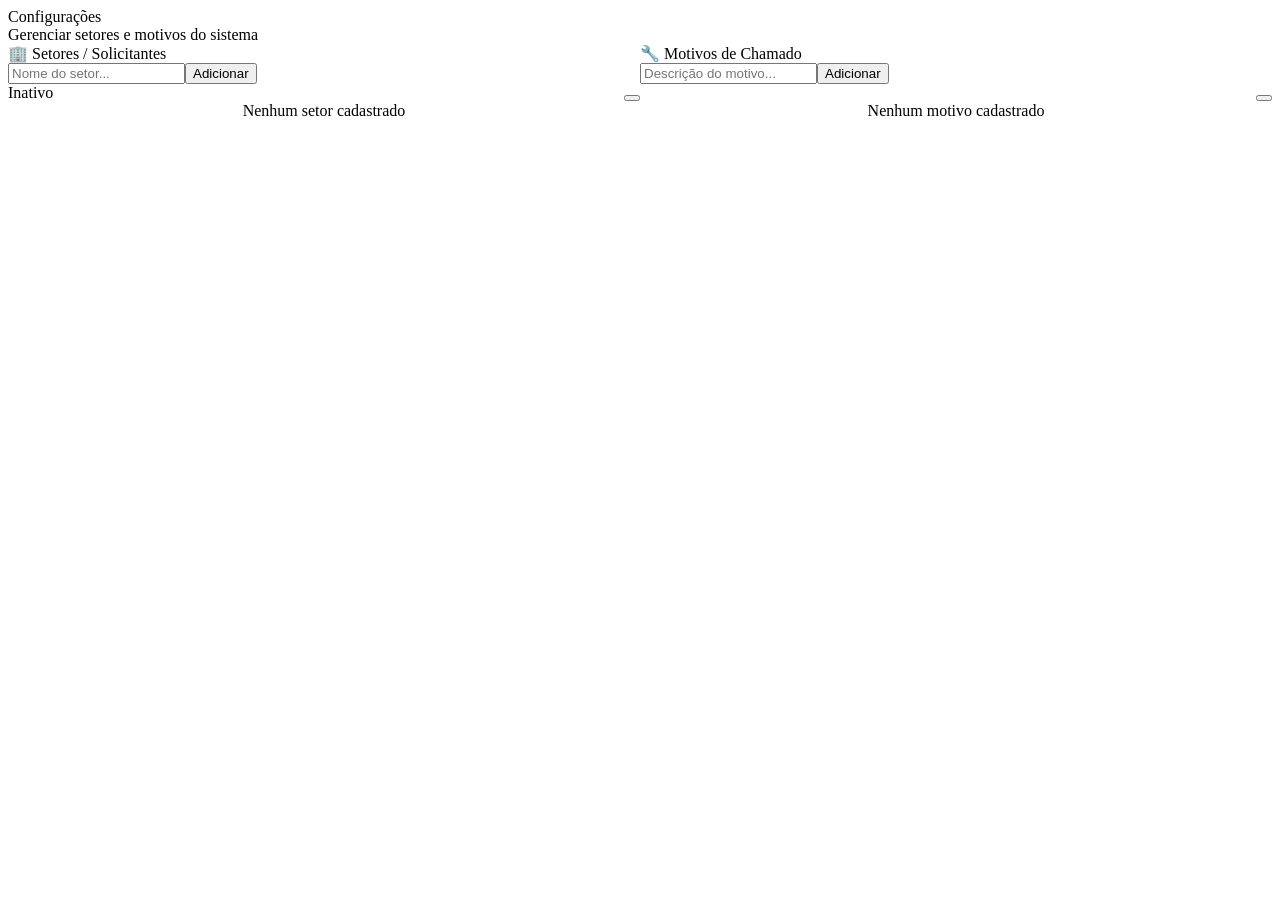
<file: src/main/resources/templates/configuracoes/index.html>
<!DOCTYPE html>
<html xmlns:th="http://www.thymeleaf.org"
      xmlns:layout="http://www.ultraq.net.nz/thymeleaf/layout"
      layout:decorate="~{layout/base}"
      lang="pt-BR">
<body>
<div layout:fragment="content">

    <div class="section-header">
        <div>
            <div class="section-title">Configurações</div>
            <div class="section-subtitle">Gerenciar setores e motivos do sistema</div>
        </div>
    </div>

    <div style="display:grid;grid-template-columns:1fr 1fr;gap:var(--space-5)">

        <!-- Setores -->
        <div class="detail-card">
            <div class="detail-card__title">🏢 Setores / Solicitantes</div>

            <form th:action="@{/configuracoes/setores/salvar}" method="post"
                  th:object="${novoSetor}" style="margin-bottom:var(--space-4)">
                <div style="display:flex;gap:var(--space-3)">
                    <input type="text" th:field="*{nome}" class="form-control" placeholder="Nome do setor..." required/>
                    <button type="submit" class="btn btn--primary btn--sm" style="flex-shrink:0">
                        <i class="ph-bold ph-plus"></i> Adicionar
                    </button>
                </div>
                <span class="form-error" th:if="${#fields.hasErrors('nome')}" th:errors="*{nome}"></span>
            </form>

            <div style="display:flex;flex-direction:column;gap:var(--space-2)">
                <div th:each="s : ${setores}"
                     style="display:flex;align-items:center;justify-content:space-between;padding:var(--space-3) var(--space-4);background:var(--color-bg-elevated);border:1px solid var(--color-border);border-radius:var(--radius-md)">
                    <div>
                        <span th:text="${s.nome}" style="font-weight:500"></span>
                        <span th:unless="${s.ativo}" class="badge badge--cancelado" style="margin-left:var(--space-2);font-size:var(--font-size-xs)">Inativo</span>
                    </div>
                    <form th:action="@{/configuracoes/setores/{id}/excluir(id=${s.id})}" method="post"
                          onsubmit="return confirm('Excluir setor?')">
                        <button type="submit" class="btn btn--ghost btn--icon btn--sm"
                                style="color:var(--color-danger)"><i class="ph-bold ph-trash"></i></button>
                    </form>
                </div>
                <div th:if="${#lists.isEmpty(setores)}" style="color:var(--color-text-muted);font-size:var(--font-size-sm);text-align:center;padding:var(--space-5)">
                    Nenhum setor cadastrado
                </div>
            </div>
        </div>

        <!-- Motivos -->
        <div class="detail-card">
            <div class="detail-card__title">🔧 Motivos de Chamado</div>

            <form th:action="@{/configuracoes/motivos/salvar}" method="post"
                  th:object="${novoMotivo}" style="margin-bottom:var(--space-4)">
                <div style="display:flex;gap:var(--space-3)">
                    <input type="text" th:field="*{descricao}" class="form-control" placeholder="Descrição do motivo..." required/>
                    <button type="submit" class="btn btn--primary btn--sm" style="flex-shrink:0">
                        <i class="ph-bold ph-plus"></i> Adicionar
                    </button>
                </div>
                <span class="form-error" th:if="${#fields.hasErrors('descricao')}" th:errors="*{descricao}"></span>
            </form>

            <div style="display:flex;flex-direction:column;gap:var(--space-2)">
                <div th:each="m : ${motivos}"
                     style="display:flex;align-items:center;justify-content:space-between;padding:var(--space-3) var(--space-4);background:var(--color-bg-elevated);border:1px solid var(--color-border);border-radius:var(--radius-md)">
                    <span th:text="${m.descricao}" style="font-weight:500"></span>
                    <form th:action="@{/configuracoes/motivos/{id}/excluir(id=${m.id})}" method="post"
                          onsubmit="return confirm('Excluir motivo?')">
                        <button type="submit" class="btn btn--ghost btn--icon btn--sm"
                                style="color:var(--color-danger)"><i class="ph-bold ph-trash"></i></button>
                    </form>
                </div>
                <div th:if="${#lists.isEmpty(motivos)}" style="color:var(--color-text-muted);font-size:var(--font-size-sm);text-align:center;padding:var(--space-5)">
                    Nenhum motivo cadastrado
                </div>
            </div>
        </div>

    </div>

</div>
</body>
</html>
</file>
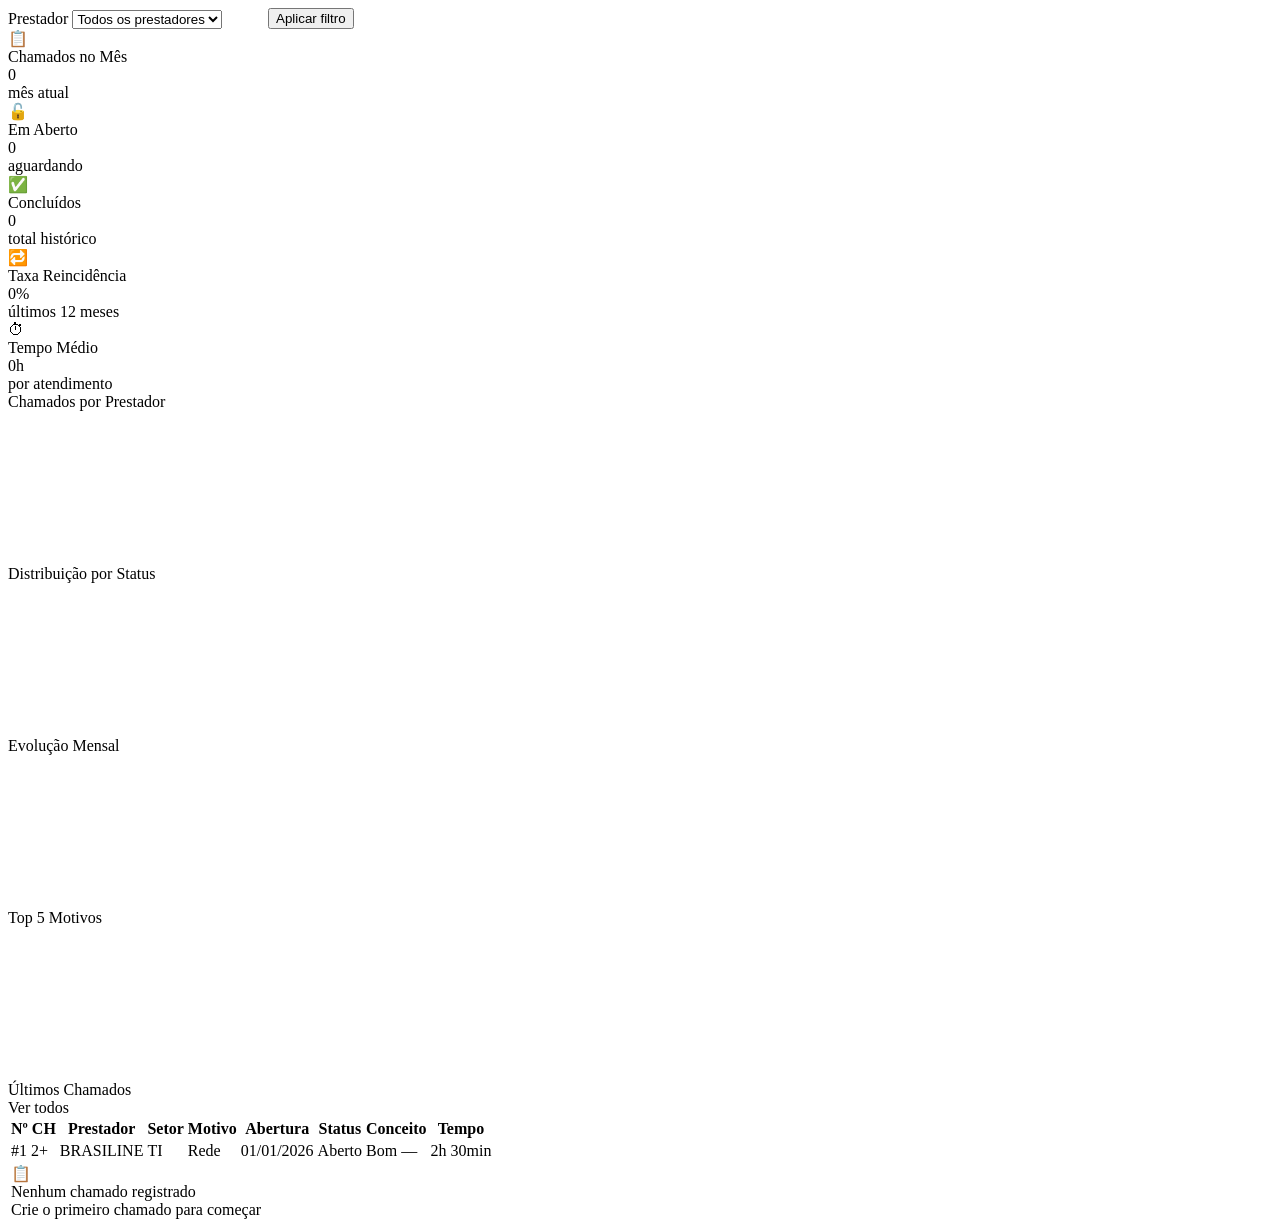
<file: src/main/resources/templates/dashboard/index.html>
<!DOCTYPE html>
<html xmlns:th="http://www.thymeleaf.org"
      xmlns:layout="http://www.ultraq.net.nz/thymeleaf/layout"
      layout:decorate="~{layout/base}"
      lang="pt-BR">
<body>
<div layout:fragment="content">

    <form th:action="@{/dashboard}" method="get" class="filter-bar" style="margin-bottom:var(--space-5)">
        <div style="display:flex;gap:var(--space-3);align-items:end">
            <div class="form-group" style="min-width:260px">
                <label class="form-label" for="prestadorId">Prestador</label>
                <select id="prestadorId" name="prestadorId" class="form-control">
                    <option value="">Todos os prestadores</option>
                    <option th:each="p : ${prestadores}" th:value="${p.id}" th:text="${p.nome}"
                            th:selected="${prestadorFiltro == p.id}"></option>
                </select>
            </div>
            <button type="submit" class="btn btn--primary">Aplicar filtro</button>
        </div>
    </form>

    <!-- KPI Cards -->
    <div class="kpi-grid stagger" th:if="${kpis}">
        <div class="kpi-card" style="--kpi-color: var(--color-info)">
            <div class="kpi-card__icon">📋</div>
            <div class="kpi-card__label">Chamados no Mês</div>
            <div class="kpi-card__value" th:text="${kpis.totalChamadosMes}">0</div>
            <div class="kpi-card__sub">mês atual</div>
        </div>
        <div class="kpi-card" style="--kpi-color: var(--color-warning)">
            <div class="kpi-card__icon">🔓</div>
            <div class="kpi-card__label">Em Aberto</div>
            <div class="kpi-card__value" th:text="${kpis.chamadosAbertos}">0</div>
            <div class="kpi-card__sub" th:text="${kpis.chamadosEmAndamento} + ' em andamento'">aguardando</div>
        </div>
        <div class="kpi-card" style="--kpi-color: var(--color-success)">
            <div class="kpi-card__icon">✅</div>
            <div class="kpi-card__label">Concluídos</div>
            <div class="kpi-card__value" th:text="${kpis.chamadosConcluidos}">0</div>
            <div class="kpi-card__sub">total histórico</div>
        </div>
        <div class="kpi-card" style="--kpi-color: var(--color-danger)">
            <div class="kpi-card__icon">🔁</div>
            <div class="kpi-card__label">Taxa Reincidência</div>
            <div class="kpi-card__value" th:text="${kpis.taxaReincidencia} + '%'">0%</div>
            <div class="kpi-card__sub">últimos 12 meses</div>
        </div>
        <div class="kpi-card" style="--kpi-color: #A371F7">
            <div class="kpi-card__icon">⏱</div>
            <div class="kpi-card__label">Tempo Médio</div>
            <div class="kpi-card__value" th:text="${kpis.tempoMedioAtendimentoHoras} + 'h'">0h</div>
            <div class="kpi-card__sub">por atendimento</div>
        </div>
    </div>

    <!-- Gráficos — linha 1 -->
    <div class="charts-grid stagger">

        <!-- Chamados por Prestador -->
        <div class="chart-card chart-card--third">
            <div class="chart-card__title">Chamados por Prestador</div>
            <div class="chart-wrap">
                <canvas id="chartPrestador"></canvas>
            </div>
        </div>

        <!-- Distribuição por Status -->
        <div class="chart-card chart-card--third">
            <div class="chart-card__title">Distribuição por Status</div>
            <div class="chart-wrap">
                <canvas id="chartStatus"></canvas>
            </div>
        </div>

        <!-- Evolução Mensal -->
        <div class="chart-card chart-card--third" style="grid-column: span 6;">
            <div class="chart-card__title">Evolução Mensal</div>
            <div class="chart-wrap">
                <canvas id="chartEvolucao"></canvas>
            </div>
        </div>

        <!-- Top 5 Motivos -->
        <div class="chart-card chart-card--half">
            <div class="chart-card__title">Top 5 Motivos</div>
            <div class="chart-wrap">
                <canvas id="chartMotivos"></canvas>
            </div>
        </div>

    </div>

    <!-- Últimos Chamados -->
    <div class="data-table-card">
        <div class="data-table-card__header">
            <div class="data-table-card__title">Últimos Chamados</div>
            <a th:href="@{/chamados}" class="btn btn--ghost btn--sm">
                <i class="ph-bold ph-arrow-right"></i> Ver todos
            </a>
        </div>
        <div class="data-table-wrap">
            <table class="data-table">
                <thead>
                    <tr>
                        <th>Nº CH</th>
                        <th>Prestador</th>
                        <th>Setor</th>
                        <th>Motivo</th>
                        <th>Abertura</th>
                        <th>Status</th>
                        <th>Conceito</th>
                        <th>Tempo</th>
                        <th></th>
                    </tr>
                </thead>
                <tbody>
                    <tr th:each="c : ${kpis.ultimosChamados}" th:if="${kpis.ultimosChamados != null}">
                        <td>
                            <span th:text="${c.numeroCh != null ? c.numeroCh : '#' + c.id}">#1</span>
                            <span th:if="${c.reincidente}" class="badge badge--reincidente" data-tooltip="Reincidente">2+</span>
                        </td>
                        <td th:text="${c.prestadorNome}">BRASILINE</td>
                        <td th:text="${c.setorNome}">TI</td>
                        <td th:text="${c.motivoDescricao}">Rede</td>
                        <td th:text="${#temporals.format(c.dataAbertura, 'dd/MM/yyyy')}">01/01/2026</td>
                        <td>
                            <span th:class="'badge badge--' + ${#strings.toLowerCase(#strings.replace(c.status.name(), '_', ''))}"
                                  th:text="${c.status.descricao}">Aberto</span>
                        </td>
                        <td>
                            <span th:if="${c.conceito != null}"
                                  th:class="'conceito conceito--' + ${#strings.toLowerCase(#strings.replace(c.conceito.name(), '_', ''))}"
                                  th:text="${c.conceito.descricao}">Bom</span>
                            <span th:unless="${c.conceito != null}" style="color:var(--color-text-muted)">—</span>
                        </td>
                        <td th:text="${c.tempoFormatado}" style="font-family:var(--font-mono);font-size:var(--font-size-xs)">2h 30min</td>
                        <td>
                            <a th:href="@{/chamados/{id}(id=${c.id})}" class="btn btn--ghost btn--sm">
                                <i class="ph-bold ph-eye"></i>
                            </a>
                        </td>
                    </tr>
                    <tr th:if="${kpis.ultimosChamados == null or #lists.isEmpty(kpis.ultimosChamados)}">
                        <td colspan="9">
                            <div class="empty-state">
                                <div class="empty-state__icon">📋</div>
                                <div class="empty-state__title">Nenhum chamado registrado</div>
                                <div class="empty-state__desc">Crie o primeiro chamado para começar</div>
                            </div>
                        </td>
                    </tr>
                </tbody>
            </table>
        </div>
    </div>

</div>

<th:block layout:fragment="scripts">
<script th:inline="javascript">
    // Dados do servidor
    const prestadoresNomes    = /*[[${kpis.prestadoresNomes}]]*/ [];
    const chamadosPorPrestador = /*[[${kpis.chamadosPorPrestador}]]*/ [];
    const statusLabels         = /*[[${kpis.chamadosPorStatus.keySet()}]]*/ [];
    const statusValues         = /*[[${kpis.chamadosPorStatus.values()}]]*/ [];
    const mesesLabels          = /*[[${kpis.mesesLabels}]]*/ [];
    const chamadosPorMes       = /*[[${kpis.chamadosPorMes}]]*/ [];
    const motivosLabels        = /*[[${kpis.top5MotivosLabels}]]*/ [];
    const motivosCount         = /*[[${kpis.top5MotivosCount}]]*/ [];

    // Tema global Chart.js
    Chart.defaults.color          = '#8B949E';
    Chart.defaults.borderColor    = '#30363D';
    Chart.defaults.font.family    = 'DM Sans, sans-serif';
    Chart.defaults.font.size      = 11;
    Chart.defaults.plugins.legend.position = 'bottom';
    Chart.defaults.plugins.legend.labels.usePointStyle = true;
    Chart.defaults.plugins.legend.labels.padding = 16;
    Chart.defaults.plugins.tooltip.backgroundColor = '#21262D';
    Chart.defaults.plugins.tooltip.borderColor     = '#30363D';
    Chart.defaults.plugins.tooltip.borderWidth     = 1;
    Chart.defaults.plugins.tooltip.titleColor      = '#E6EDF3';
    Chart.defaults.plugins.tooltip.bodyColor       = '#8B949E';
    Chart.defaults.plugins.tooltip.padding         = 10;
    Chart.defaults.plugins.tooltip.cornerRadius    = 10;

    const PRESTADOR_COLORS = ['#F78166', '#2F81F7', '#3FB950', '#D29922', '#A371F7'];

    // Gráfico 1: Barras Prestadores
    new Chart(document.getElementById('chartPrestador'), {
        type: 'bar',
        data: {
            labels: prestadoresNomes,
            datasets: [{
                label: 'Chamados',
                data: chamadosPorPrestador,
                backgroundColor: PRESTADOR_COLORS,
                borderRadius: 6,
                borderSkipped: false,
            }]
        },
        options: {
            responsive: true, maintainAspectRatio: false,
            plugins: { legend: { display: false } },
            scales: { y: { beginAtZero: true, ticks: { precision: 0 } } }
        }
    });

    // Gráfico 2: Pizza Status
    const statusColors = {
        'ABERTO':       '#58A6FF',
        'EM_ANDAMENTO': '#D29922',
        'CONCLUIDO':    '#3FB950',
        'CANCELADO':    '#F85149'
    };
    new Chart(document.getElementById('chartStatus'), {
        type: 'doughnut',
        data: {
            labels: statusLabels.map(s => s.replace('_', ' ')),
            datasets: [{
                data: statusValues,
                backgroundColor: statusLabels.map(s => statusColors[s] || '#8B949E'),
                borderColor: '#161B22',
                borderWidth: 2,
                hoverOffset: 6
            }]
        },
        options: {
            responsive: true, maintainAspectRatio: false,
            cutout: '65%',
            plugins: { legend: { position: 'bottom' } }
        }
    });

    // Gráfico 3: Linha evolução
    const ctx3 = document.getElementById('chartEvolucao').getContext('2d');
    const grad = ctx3.createLinearGradient(0, 0, 0, 200);
    grad.addColorStop(0, 'rgba(47, 129, 247, 0.35)');
    grad.addColorStop(1, 'rgba(47, 129, 247, 0.00)');
    new Chart(ctx3, {
        type: 'line',
        data: {
            labels: mesesLabels,
            datasets: [{
                label: 'Chamados',
                data: chamadosPorMes,
                borderColor: '#2F81F7',
                backgroundColor: grad,
                borderWidth: 2.5,
                fill: true,
                tension: 0.4,
                pointBackgroundColor: '#2F81F7',
                pointRadius: 4,
                pointHoverRadius: 6
            }]
        },
        options: {
            responsive: true, maintainAspectRatio: false,
            scales: { y: { beginAtZero: true, ticks: { precision: 0 } } }
        }
    });

    // Gráfico 4: Barras horizontais motivos
    new Chart(document.getElementById('chartMotivos'), {
        type: 'bar',
        data: {
            labels: motivosLabels,
            datasets: [{
                label: 'Ocorrências',
                data: motivosCount,
                backgroundColor: '#A371F7',
                borderRadius: 4,
            }]
        },
        options: {
            indexAxis: 'y',
            responsive: true, maintainAspectRatio: false,
            plugins: { legend: { display: false } },
            scales: { x: { beginAtZero: true, ticks: { precision: 0 } } }
        }
    });
</script>
</th:block>
</body>
</html>
</file>
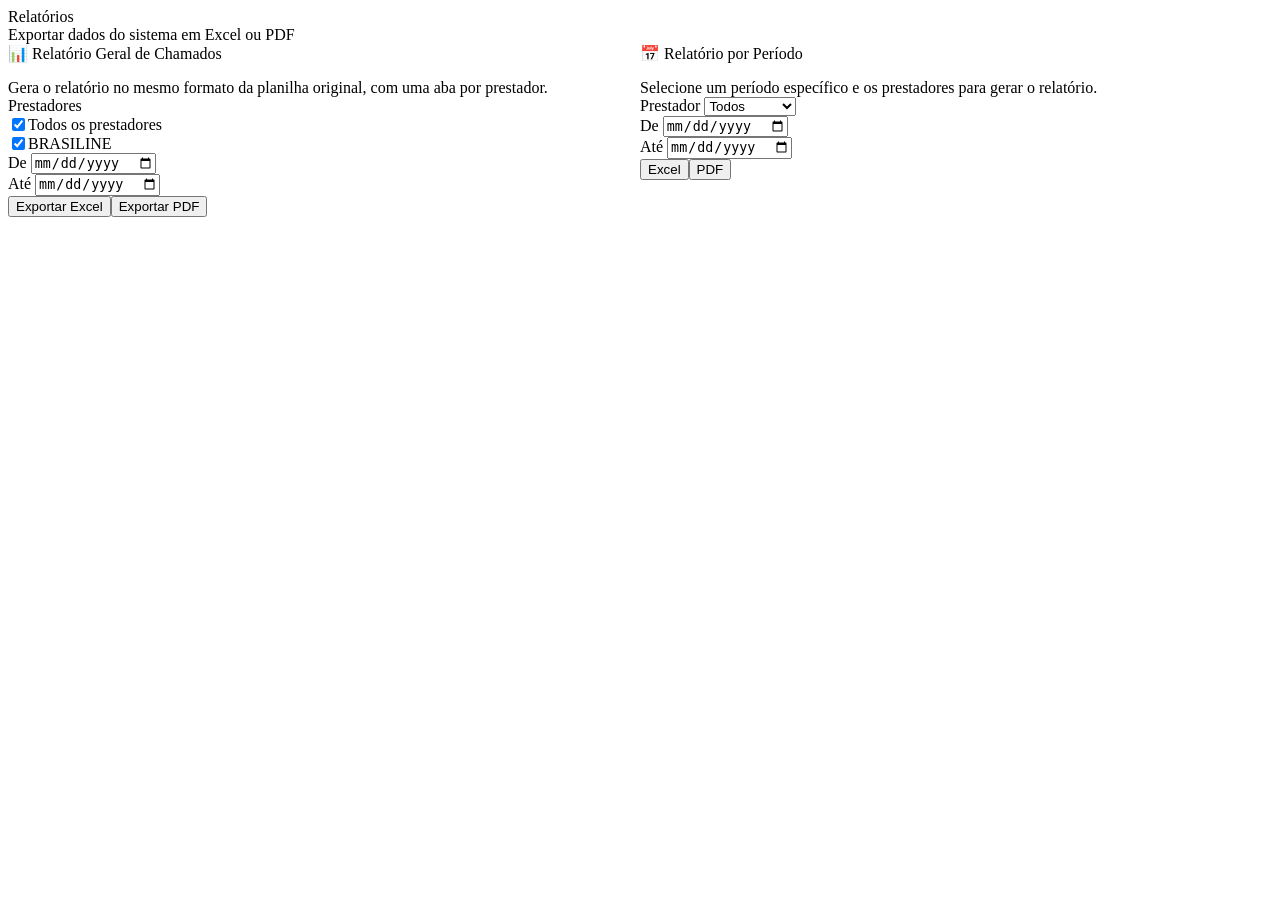
<file: src/main/resources/templates/relatorios/index.html>
<!DOCTYPE html>
<html xmlns:th="http://www.thymeleaf.org"
      xmlns:layout="http://www.ultraq.net.nz/thymeleaf/layout"
      layout:decorate="~{layout/base}"
      lang="pt-BR">
<body>
<div layout:fragment="content">

    <div class="section-header">
        <div>
            <div class="section-title">Relatórios</div>
            <div class="section-subtitle">Exportar dados do sistema em Excel ou PDF</div>
        </div>
    </div>

    <div style="display:grid;grid-template-columns:1fr 1fr;gap:var(--space-5)">

        <!-- Relatório Geral -->
        <div class="detail-card">
            <div class="detail-card__title">📊 Relatório Geral de Chamados</div>
            <p style="font-size:var(--font-size-sm);color:var(--color-text-secondary);margin-bottom:var(--space-5)">
                Gera o relatório no mesmo formato da planilha original, com uma aba por prestador.
            </p>
            <form action="/relatorios/excel" method="get" id="formGeral">
                <div class="form-group" style="margin-bottom:var(--space-4)">
                    <label class="form-label">Prestadores</label>
                    <div style="display:flex;flex-direction:column;gap:var(--space-2)">
                        <label style="display:flex;align-items:center;gap:var(--space-2);font-size:var(--font-size-sm);cursor:pointer">
                            <input type="checkbox" id="allPrestadores" name="_allPrestadores" checked/> Todos os prestadores
                        </label>
                        <div style="padding-left:var(--space-4);display:flex;flex-direction:column;gap:var(--space-1)" id="prestadoresCheckboxes">
                            <label th:each="p : ${prestadores}"
                                   style="display:flex;align-items:center;gap:var(--space-2);font-size:var(--font-size-sm);cursor:pointer">
                                <input type="checkbox" name="prestadorIds" th:value="${p.id}" checked/>
                                <span th:text="${p.nome}">BRASILINE</span>
                            </label>
                        </div>
                    </div>
                </div>
                <div class="form-row form-row--2" style="margin-bottom:var(--space-4)">
                    <div class="form-group">
                        <label class="form-label">De</label>
                        <input type="date" name="dataInicio" class="form-control" required
                               th:value="${#dates.format(#dates.createNow(),'yyyy-MM-01')}"/>
                    </div>
                    <div class="form-group">
                        <label class="form-label">Até</label>
                        <input type="date" name="dataFim" class="form-control" required
                               th:value="${#dates.format(#dates.createNow(),'yyyy-MM-dd')}"/>
                    </div>
                </div>
                <div style="display:flex;gap:var(--space-3)">
                    <button type="submit" formaction="/relatorios/excel" class="btn btn--primary">
                        <i class="ph-duotone ph-file-xls"></i> Exportar Excel
                    </button>
                    <button type="submit" formaction="/relatorios/pdf" class="btn btn--ghost">
                        <i class="ph-duotone ph-file-pdf"></i> Exportar PDF
                    </button>
                </div>
            </form>
        </div>

        <!-- Relatório por Período -->
        <div class="detail-card">
            <div class="detail-card__title">📅 Relatório por Período</div>
            <p style="font-size:var(--font-size-sm);color:var(--color-text-secondary);margin-bottom:var(--space-5)">
                Selecione um período específico e os prestadores para gerar o relatório.
            </p>
            <form action="/relatorios/excel" method="get">
                <div class="form-group" style="margin-bottom:var(--space-4)">
                    <label class="form-label">Prestador</label>
                    <select name="prestadorIds" class="form-control">
                        <option value="">Todos</option>
                        <option th:each="p : ${prestadores}"
                                th:value="${p.id}"
                                th:text="${p.nome}">BRASILINE</option>
                    </select>
                </div>
                <div class="form-row form-row--2" style="margin-bottom:var(--space-4)">
                    <div class="form-group">
                        <label class="form-label">De</label>
                        <input type="date" name="dataInicio" class="form-control" required
                               th:value="${#dates.format(#dates.createNow(),'yyyy-01-01')}"/>
                    </div>
                    <div class="form-group">
                        <label class="form-label">Até</label>
                        <input type="date" name="dataFim" class="form-control" required
                               th:value="${#dates.format(#dates.createNow(),'yyyy-MM-dd')}"/>
                    </div>
                </div>
                <div style="display:flex;gap:var(--space-3)">
                    <button type="submit" formaction="/relatorios/excel" class="btn btn--primary">
                        <i class="ph-duotone ph-file-xls"></i> Excel
                    </button>
                    <button type="submit" formaction="/relatorios/pdf" class="btn btn--ghost">
                        <i class="ph-duotone ph-file-pdf"></i> PDF
                    </button>
                </div>
            </form>
        </div>

    </div>

</div>

<th:block layout:fragment="scripts">
<script>
document.addEventListener('DOMContentLoaded', () => {
    const allCb = document.getElementById('allPrestadores');
    const childCbs = document.querySelectorAll('#prestadoresCheckboxes input[type=checkbox]');
    
    if (allCb && childCbs.length > 0) {
        // Quando clica em "Todos"
        allCb.addEventListener('change', (e) => {
            childCbs.forEach(c => c.checked = e.target.checked);
        });

        // Quando clica em uma individual
        childCbs.forEach(cb => {
            cb.addEventListener('change', () => {
                const allChecked = Array.from(childCbs).every(c => c.checked);
                const noneChecked = Array.from(childCbs).every(c => !c.checked);
                
                allCb.checked = allChecked;
                allCb.indeterminate = !allChecked && !noneChecked;
            });
        });
    }
});
</script>
</th:block>
</body>
</html>
</file>
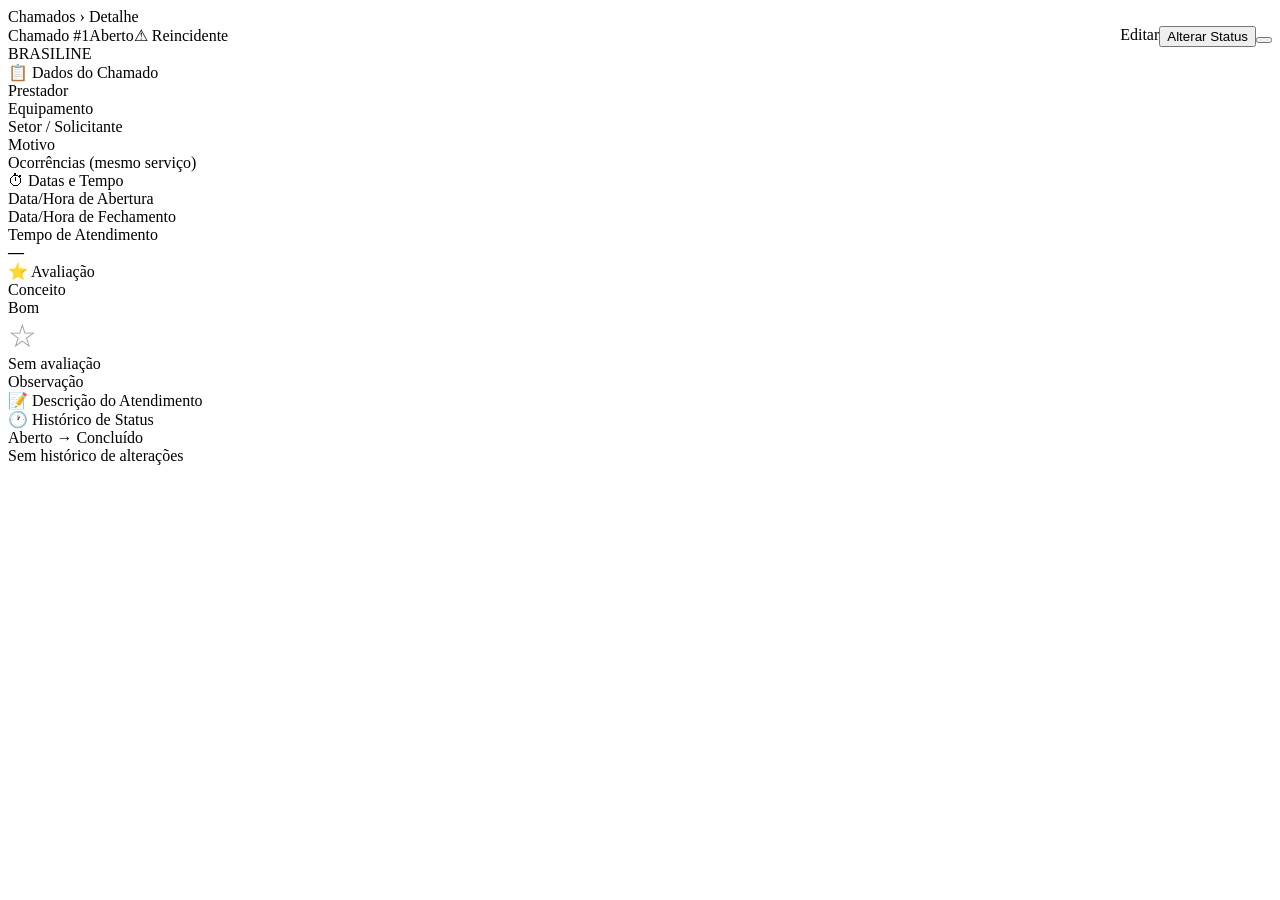
<file: src/main/resources/templates/chamados/detalhe.html>
<!DOCTYPE html>
<html xmlns:th="http://www.thymeleaf.org"
      xmlns:layout="http://www.ultraq.net.nz/thymeleaf/layout"
      xmlns:sec="http://www.thymeleaf.org/extras/spring-security"
      layout:decorate="~{layout/base}"
      lang="pt-BR">
<body>
<div layout:fragment="content">

    <!-- Breadcrumb -->
    <div class="breadcrumb">
        <a th:href="@{/chamados}">Chamados</a>
        <span class="breadcrumb-sep">›</span>
        <span th:text="'#' + ${chamado.id}">Detalhe</span>
    </div>

    <!-- Cabeçalho do chamado -->
    <div style="display:flex;align-items:flex-start;justify-content:space-between;gap:var(--space-4);margin-bottom:var(--space-5);flex-wrap:wrap">
        <div>
            <div style="display:flex;align-items:center;gap:var(--space-4)">
                <div class="chamado-id" th:text="'Chamado #' + ${chamado.id}">Chamado #1</div>
                <span th:class="'badge badge--' + ${#strings.toLowerCase(#strings.replace(chamado.status.name(),'_',''))}"
                      th:text="${chamado.status.descricao}" style="font-size:var(--font-size-sm)">Aberto</span>
                <span th:if="${chamado.isReincidente()}" class="badge badge--reincidente">
                    ⚠ Reincidente
                </span>
            </div>
            <div class="chamado-numero" th:if="${chamado.numeroCh != null}"
                 th:text="'Nº CH: ' + ${chamado.numeroCh}"></div>
            <div style="font-size:var(--font-size-sm);color:var(--color-text-muted);margin-top:var(--space-1)"
                 th:text="${chamado.prestador?.nome}">BRASILINE</div>
        </div>
        <div style="display:flex;gap:var(--space-3)">
            <a th:href="@{/chamados/{id}/editar(id=${chamado.id})}" class="btn btn--ghost">
                <i class="ph-bold ph-pencil"></i> Editar
            </a>
            <button class="btn btn--primary" onclick="document.getElementById('modalStatus').style.display='flex'">
                <i class="ph-bold ph-arrow-circle-right"></i> Alterar Status
            </button>
            <form sec:authorize="hasRole('ADMIN')" th:action="@{/chamados/{id}/excluir(id=${chamado.id})}" method="post"
                  onsubmit="return confirm('Excluir este chamado permanentemente?')">
                <button type="submit" class="btn btn--ghost" style="color:var(--color-danger)">
                    <i class="ph-bold ph-trash"></i>
                </button>
            </form>
        </div>
    </div>

    <!-- Grid de detalhes -->
    <div class="detail-grid" style="margin-bottom:var(--space-5)">

        <!-- Card: Dados do Chamado -->
        <div class="detail-card">
            <div class="detail-card__title">📋 Dados do Chamado</div>
            <div class="detail-field">
                <div class="detail-field__label">Prestador</div>
                <div class="detail-field__value" th:text="${chamado.prestador?.nome ?: '—'}"></div>
            </div>
            <div class="detail-field">
                <div class="detail-field__label">Equipamento</div>
                <div class="detail-field__value" th:text="${chamado.equipamento?.nome ?: '—'}"></div>
            </div>
            <div class="detail-field">
                <div class="detail-field__label">Setor / Solicitante</div>
                <div class="detail-field__value" th:text="${chamado.setor?.nome ?: '—'}"></div>
            </div>
            <div class="detail-field">
                <div class="detail-field__label">Motivo</div>
                <div class="detail-field__value" th:text="${chamado.motivo?.descricao ?: '—'}"></div>
            </div>
            <div class="detail-field">
                <div class="detail-field__label">Ocorrências (mesmo serviço)</div>
                <div class="detail-field__value" style="font-family:var(--font-mono)"
                     th:text="${chamado.ocorrenciasMesmoServico ?: 0}"></div>
            </div>
        </div>

        <!-- Card: Datas e Tempo -->
        <div class="detail-card">
            <div class="detail-card__title">⏱ Datas e Tempo</div>
            <div class="detail-field">
                <div class="detail-field__label">Data/Hora de Abertura</div>
                <div class="detail-field__value detail-field__value--mono"
                     th:text="${chamado.dataAbertura != null ? #temporals.format(chamado.dataAbertura,'dd/MM/yyyy HH:mm') : '—'}"></div>
            </div>
            <div class="detail-field">
                <div class="detail-field__label">Data/Hora de Fechamento</div>
                <div class="detail-field__value detail-field__value--mono"
                     th:text="${chamado.dataFechamento != null ? #temporals.format(chamado.dataFechamento,'dd/MM/yyyy HH:mm') : 'Em aberto'}"></div>
            </div>
            <div class="detail-field">
                <div class="detail-field__label">Tempo de Atendimento</div>
                <div class="detail-field__value" style="font-family:var(--font-mono);font-size:var(--font-size-xl);font-weight:700;color:var(--color-accent)"
                     th:text="${chamado.tempoFormatado()}">—</div>
            </div>
        </div>

        <!-- Card: Avaliação -->
        <div class="detail-card">
            <div class="detail-card__title">⭐ Avaliação</div>
            <div th:if="${chamado.conceito != null}">
                <div class="detail-field">
                    <div class="detail-field__label">Conceito</div>
                    <div th:class="'conceito conceito--' + ${#strings.toLowerCase(#strings.replace(chamado.conceito.name(),'_',''))}"
                         style="font-size:var(--font-size-2xl);margin-bottom:var(--space-2)"
                         th:text="${chamado.conceito.estrelas}"></div>
                    <div class="detail-field__value"
                         th:class="'conceito conceito--' + ${#strings.toLowerCase(#strings.replace(chamado.conceito.name(),'_',''))}"
                         th:text="${chamado.conceito.descricao}">Bom</div>
                </div>
            </div>
            <div th:unless="${chamado.conceito != null}" class="empty-state" style="padding:var(--space-6) 0">
                <div style="font-size:32px;opacity:0.4">☆</div>
                <div style="font-size:var(--font-size-sm);color:var(--color-text-muted);margin-top:var(--space-2)">Sem avaliação</div>
            </div>

            <div class="detail-field" th:if="${chamado.observacao}">
                <div class="detail-field__label">Observação</div>
                <div class="detail-field__value" style="font-size:var(--font-size-sm);line-height:1.6"
                     th:text="${chamado.observacao}"></div>
            </div>
        </div>

    </div>

    <!-- Descrição do Atendimento -->
    <div class="detail-card" style="margin-bottom:var(--space-5)">
        <div class="detail-card__title">📝 Descrição do Atendimento</div>
        <div style="font-size:var(--font-size-base);color:var(--color-text-secondary);line-height:1.7;white-space:pre-wrap"
             th:text="${chamado.descricaoAtendimento ?: 'Sem descrição'}"></div>
    </div>

    <!-- Timeline de Histórico -->
    <div class="detail-card">
        <div class="detail-card__title">🕐 Histórico de Status</div>
        <div class="timeline" th:if="${!#lists.isEmpty(historico)}">
            <div class="timeline-item" th:each="h : ${historico}">
                <div class="timeline-item__date"
                     th:text="${#temporals.format(h.alteradoEm,'dd/MM/yyyy HH:mm')}"></div>
                <div class="timeline-item__content">
                    <div class="timeline-item__status-change">
                        <span th:if="${h.statusDe != null}"
                              th:class="'badge badge--' + ${#strings.toLowerCase(#strings.replace(h.statusDe.name(),'_',''))}"
                              th:text="${h.statusDe.descricao}">Aberto</span>
                        <span th:if="${h.statusDe != null}" style="color:var(--color-text-muted)">→</span>
                        <span th:class="'badge badge--' + ${#strings.toLowerCase(#strings.replace(h.statusPara.name(),'_',''))}"
                              th:text="${h.statusPara.descricao}">Concluído</span>
                    </div>
                    <div class="timeline-item__obs" th:if="${h.observacao}"
                         th:text="${h.observacao}"></div>
                </div>
            </div>
        </div>
        <div th:if="${#lists.isEmpty(historico)}" class="empty-state" style="padding:var(--space-6) 0">
            <div class="empty-state__desc">Sem histórico de alterações</div>
        </div>
    </div>

    <!-- Modal: Alterar Status -->
    <div id="modalStatus" class="modal-backdrop" style="display:none" onclick="if(event.target===this)this.style.display='none'">
        <div class="modal-panel animate-fadein">
            <div class="modal-panel__header">
                <div class="modal-panel__title">Alterar Status</div>
                <button class="modal-close" onclick="document.getElementById('modalStatus').style.display='none'">✕</button>
            </div>
            <form th:action="@{/chamados/{id}/status(id=${chamado.id})}" method="post" th:object="${statusForm}">
                <div class="form-group" style="margin-bottom:var(--space-4)">
                    <label class="form-label">Status Atual</label>
                    <div>
                        <span th:class="'badge badge--' + ${#strings.toLowerCase(#strings.replace(chamado.status.name(),'_',''))}"
                              th:text="${chamado.status.descricao}"></span>
                    </div>
                </div>
                <div class="form-group" style="margin-bottom:var(--space-4)">
                    <label class="form-label" for="novoStatus">Novo Status <span class="required">*</span></label>
                    <select id="novoStatus" th:field="*{novoStatus}" class="form-control"
                            onchange="toggleDataFechamentoModal(this.value)">
                        <option th:each="s : ${statusList}"
                                th:value="${s.name()}"
                                th:text="${s.descricao}">Aberto</option>
                    </select>
                </div>
                <div class="form-group" id="dataFechamentoModal" style="margin-bottom:var(--space-4);display:none">
                    <label class="form-label" for="modalDataFechamento">Data/Hora de Fechamento</label>
                    <input type="datetime-local" id="modalDataFechamento" name="dataFechamento" class="form-control"/>
                </div>
                <div class="form-group" style="margin-bottom:0">
                    <label class="form-label" for="obsModal">Observação <span class="required">*</span></label>
                    <textarea id="obsModal" th:field="*{observacao}" class="form-control"
                              rows="3" placeholder="Descreva a razão da alteração..."></textarea>
                    <span class="form-error" th:if="${#fields.hasErrors('observacao')}" th:errors="*{observacao}"></span>
                </div>
                <div class="modal-footer">
                    <button type="button" class="btn btn--ghost"
                            onclick="document.getElementById('modalStatus').style.display='none'">Cancelar</button>
                    <button type="submit" class="btn btn--primary">
                        <i class="ph-bold ph-check"></i> Confirmar
                    </button>
                </div>
            </form>
        </div>
    </div>

</div>

<th:block layout:fragment="scripts">
<script>
function toggleDataFechamentoModal(status) {
    const grupo = document.getElementById('dataFechamentoModal');
    if (status === 'CONCLUIDO') {
        grupo.style.display = 'block';
        const now = new Date();
        const tzOffset = now.getTimezoneOffset() * 60000;
        document.getElementById('modalDataFechamento').value = new Date(now - tzOffset).toISOString().slice(0, 16);
    } else {
        grupo.style.display = 'none';
    }
}
</script>
</th:block>
</body>
</html>
</file>
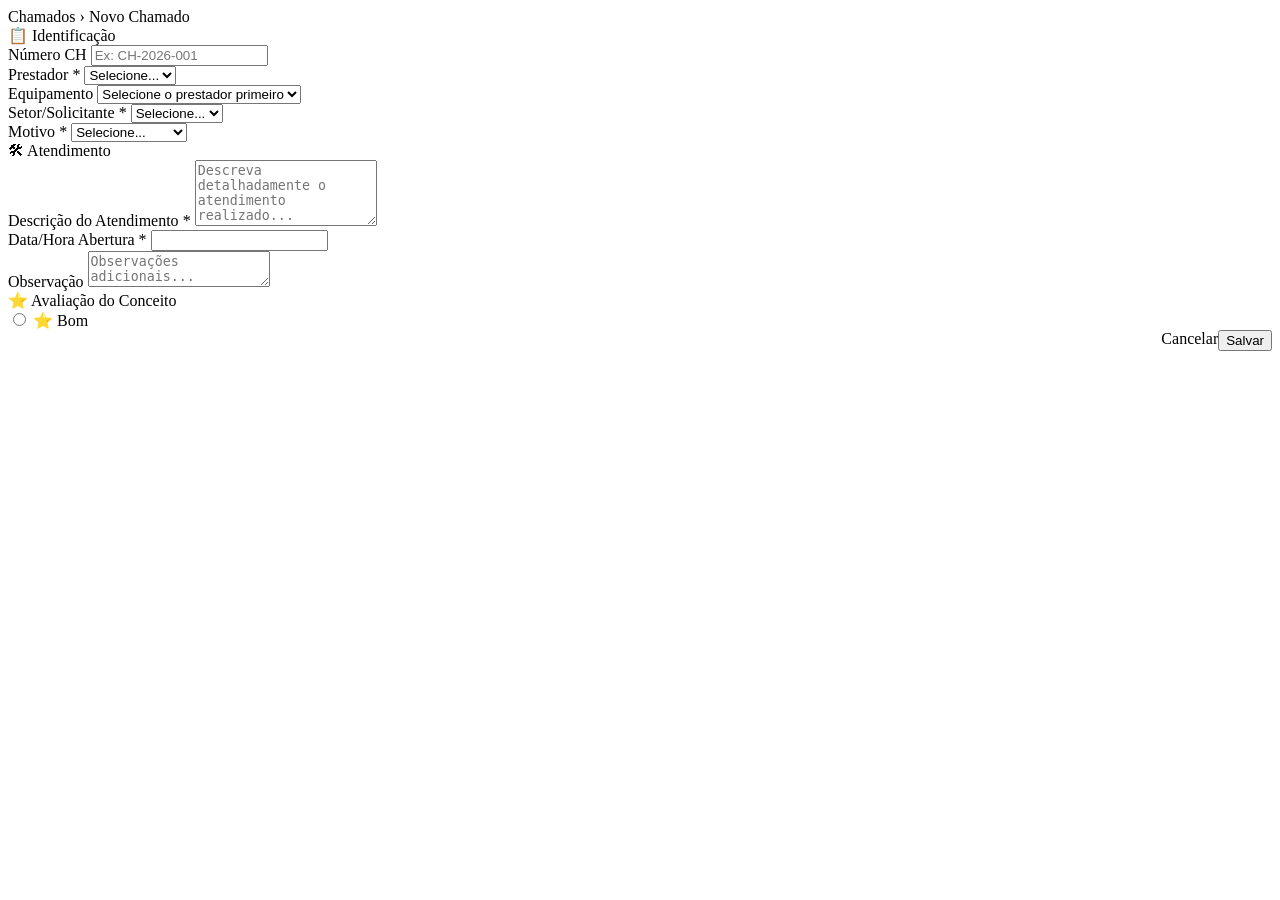
<file: src/main/resources/templates/chamados/form.html>
<!DOCTYPE html>
<html xmlns:th="http://www.thymeleaf.org"
      xmlns:layout="http://www.ultraq.net.nz/thymeleaf/layout"
      layout:decorate="~{layout/base}"
      lang="pt-BR">
<body>
<div layout:fragment="content">

    <div class="breadcrumb">
        <a th:href="@{/chamados}">Chamados</a>
        <span class="breadcrumb-sep">›</span>
        <span th:text="${editando ? 'Editar #' + chamadoId : 'Novo Chamado'}">Novo Chamado</span>
    </div>

    <form th:action="${editando} ? @{/chamados/{id}/editar(id=${chamadoId})} : @{/chamados/novo}"
          method="post" th:object="${form}" id="chamadoForm">

        <!-- Seção 1: Identificação -->
        <div class="form-section">
            <div class="form-section__title">📋 Identificação</div>
            <div class="form-row form-row--2">
                <div class="form-group">
                    <label class="form-label" for="numeroCh">Número CH</label>
                    <input type="text" id="numeroCh" th:field="*{numeroCh}"
                           class="form-control" placeholder="Ex: CH-2026-001"/>
                </div>
                <div class="form-group">
                    <label class="form-label" for="prestadorId">Prestador <span class="required">*</span></label>
                    <select id="prestadorId" th:field="*{prestadorId}"
                            class="form-control"
                            th:classappend="${#fields.hasErrors('prestadorId')} ? ' is-invalid'"
                            onchange="carregarEquipamentos(this.value)">
                        <option value="">Selecione...</option>
                        <option th:each="p : ${prestadores}"
                                th:value="${p.id}"
                                th:text="${p.nome}">BRASILINE</option>
                    </select>
                    <span class="form-error" th:if="${#fields.hasErrors('prestadorId')}"
                          th:errors="*{prestadorId}"></span>
                </div>
                <div class="form-group">
                    <label class="form-label" for="equipamentoId">Equipamento</label>
                    <select id="equipamentoId" th:field="*{equipamentoId}" class="form-control">
                        <option value="">Selecione o prestador primeiro</option>
                        <option th:each="e : ${equipamentos}"
                                th:value="${e.id}"
                                th:text="${e.nome + (e.modelo != null ? ' — ' + e.modelo : '')}">Impressora</option>
                    </select>
                </div>
            </div>
            <div class="form-row form-row--2">
                <div class="form-group">
                    <label class="form-label" for="setorId">Setor/Solicitante <span class="required">*</span></label>
                    <select id="setorId" th:field="*{setorId}"
                            class="form-control"
                            th:classappend="${#fields.hasErrors('setorId')} ? ' is-invalid'">
                        <option value="">Selecione...</option>
                        <option th:each="s : ${setores}"
                                th:value="${s.id}"
                                th:text="${s.nome}">TI</option>
                    </select>
                    <span class="form-error" th:if="${#fields.hasErrors('setorId')}" th:errors="*{setorId}"></span>
                </div>
                <div class="form-group">
                    <label class="form-label" for="motivoId">Motivo <span class="required">*</span></label>
                    <select id="motivoId" th:field="*{motivoId}"
                            class="form-control"
                            th:classappend="${#fields.hasErrors('motivoId')} ? ' is-invalid'">
                        <option value="">Selecione...</option>
                        <option th:each="m : ${motivos}"
                                th:value="${m.id}"
                                th:text="${m.descricao}">Papel engatado</option>
                    </select>
                    <span class="form-error" th:if="${#fields.hasErrors('motivoId')}" th:errors="*{motivoId}"></span>
                </div>
            </div>
        </div>

        <!-- Seção 2: Atendimento -->
        <div class="form-section">
            <div class="form-section__title">🛠 Atendimento</div>
            <div class="form-group">
                <label class="form-label" for="descricaoAtendimento">Descrição do Atendimento <span class="required">*</span></label>
                <textarea id="descricaoAtendimento" th:field="*{descricaoAtendimento}"
                          class="form-control"
                          th:classappend="${#fields.hasErrors('descricaoAtendimento')} ? ' is-invalid'"
                          rows="4" placeholder="Descreva detalhadamente o atendimento realizado..."></textarea>
                <span class="form-error" th:if="${#fields.hasErrors('descricaoAtendimento')}" th:errors="*{descricaoAtendimento}"></span>
            </div>
            <div class="form-row form-row--3">
                <div class="form-group">
                    <label class="form-label" for="dataAbertura">Data/Hora Abertura <span class="required">*</span></label>
                    <input type="text" id="dataAbertura" th:field="*{dataAbertura}"
                           class="form-control"
                           th:classappend="${#fields.hasErrors('dataAbertura')} ? ' is-invalid'"/>
                    <span class="form-error" th:if="${#fields.hasErrors('dataAbertura')}" th:errors="*{dataAbertura}"></span>
                </div>
                <div class="form-group">
                    <label class="form-label" for="observacao">Observação</label>
                    <textarea id="observacao" th:field="*{observacao}"
                              class="form-control" rows="2" placeholder="Observações adicionais..."></textarea>
                </div>
            </div>
        </div>

        <!-- Seção 3: Avaliação -->
        <div class="form-section">
            <div class="form-section__title">⭐ Avaliação do Conceito</div>
            <div class="radio-group">
                <label class="radio-option" th:each="c : ${conceitoList}">
                    <input type="radio" th:field="*{conceito}" th:value="${c.name()}"/>
                    <span th:class="'radio-option__label conceito conceito--' + ${#strings.toLowerCase(#strings.replace(c.name(),'_',''))}"
                          th:text="${c.estrelas + ' ' + c.descricao}">⭐ Bom</span>
                </label>
            </div>
        </div>

        <!-- Ações -->
        <div style="display:flex;gap:var(--space-3);justify-content:flex-end;margin-top:var(--space-2)">
            <a th:href="@{/chamados}" class="btn btn--ghost">
                <i class="ph-bold ph-x"></i> Cancelar
            </a>
            <button type="submit" class="btn btn--primary btn--lg">
                <i class="ph-bold ph-floppy-disk"></i>
                <span th:text="${editando ? 'Salvar Alterações' : 'Criar Chamado'}">Salvar</span>
            </button>
        </div>
    </form>

</div>

<th:block layout:fragment="scripts">
<script th:inline="javascript">
    const equipamentosIniciais = /*[[${equipamentos}]]*/ [];
    const prestadorSelecionado = /*[[${form.prestadorId}]]*/ null;
    const equipamentoSelecionado = /*[[${form.equipamentoId}]]*/ null;

    function carregarEquipamentos(prestadorId) {
        const sel = document.getElementById('equipamentoId');
        sel.innerHTML = '<option value="">Carregando...</option>';
        if (!prestadorId) {
            sel.innerHTML = '<option value="">Selecione o prestador primeiro</option>';
            return;
        }
        const incluirId = prestadorId == prestadorSelecionado ? equipamentoSelecionado : null;
        const url = '/api/equipamentos?prestadorId=' + encodeURIComponent(prestadorId)
            + (incluirId ? '&incluirId=' + encodeURIComponent(incluirId) : '');
        fetch(url)
            .then(r => {
                if (!r.ok) throw new Error('Falha ao carregar equipamentos');
                return r.json();
            })
            .then(equips => {
                sel.innerHTML = '<option value="">Nenhum</option>';
                equips.forEach(e => {
                    const opt = document.createElement('option');
                    opt.value = e.id;
                    opt.textContent = e.nome;
                    if (e.id == equipamentoSelecionado) opt.selected = true;
                    sel.appendChild(opt);
                });
            })
            .catch(() => { sel.innerHTML = '<option value="">Erro ao carregar</option>'; });
    }

    // Configuração do Flatpickr para padrão brasileiro 24h
    const fpConfig = {
        enableTime: true,
        dateFormat: "Y-m-d\\TH:i",
        altInput: true,
        altFormat: "d/m/Y H:i",
        time_24hr: true,
        locale: "pt",
        allowInput: true
    };

    flatpickr("#dataAbertura", fpConfig);

    // Inicializar
    if (prestadorSelecionado) carregarEquipamentos(prestadorSelecionado);
</script>
</th:block>
</body>
</html>
</file>
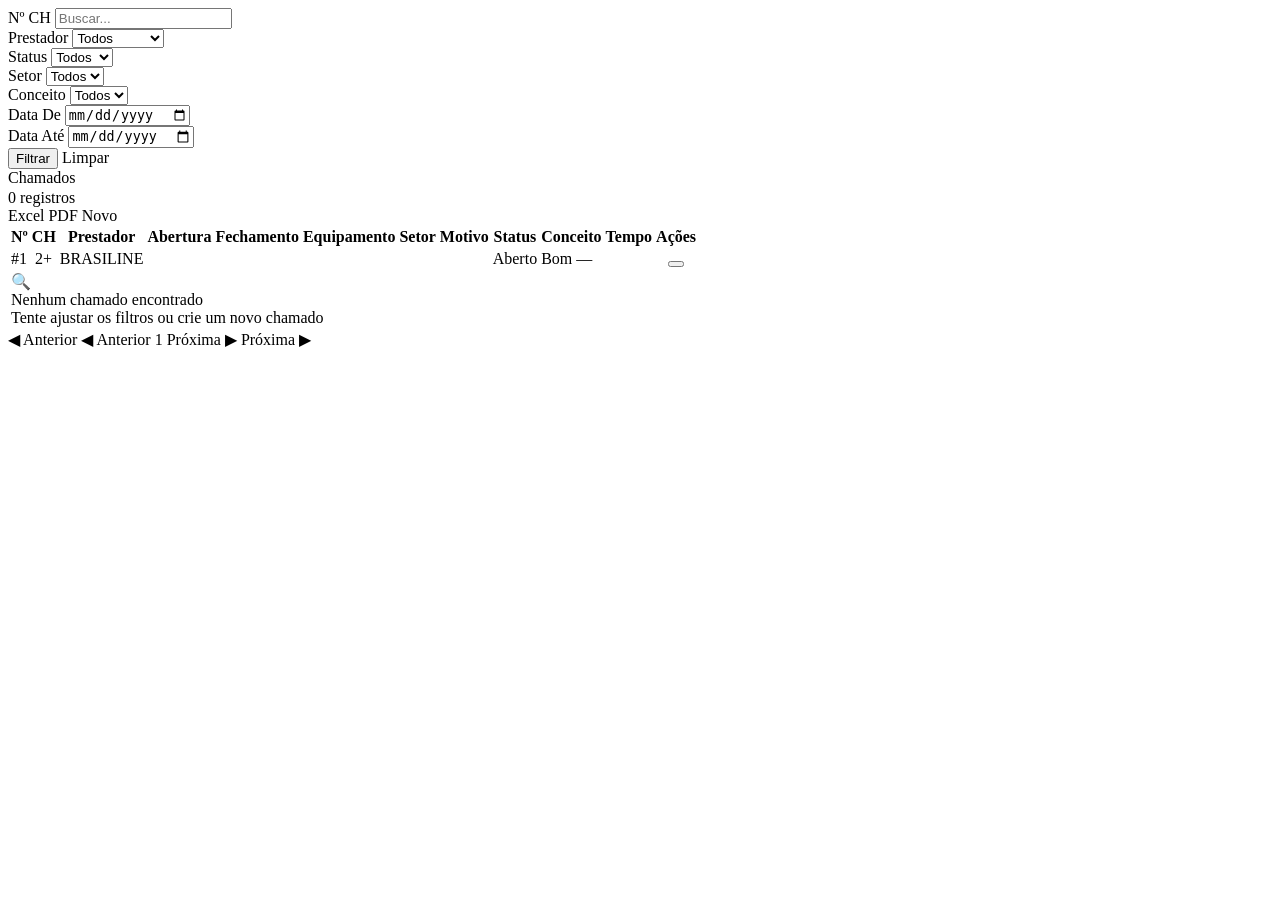
<file: src/main/resources/templates/chamados/lista.html>
<!DOCTYPE html>
<html xmlns:th="http://www.thymeleaf.org"
      xmlns:layout="http://www.ultraq.net.nz/thymeleaf/layout"
      xmlns:sec="http://www.thymeleaf.org/extras/spring-security"
      layout:decorate="~{layout/base}"
      lang="pt-BR">
<body>
<div layout:fragment="content">

    <!-- Filtros -->
    <form th:action="@{/chamados}" method="get" class="filter-bar" id="filterForm">
        <div class="filter-bar__grid">
            <div class="form-group">
                <label class="form-label">Nº CH</label>
                <input type="text" name="numeroCh" class="form-control form-control--sm"
                       th:value="${filtNumeroCh}" placeholder="Buscar..."/>
            </div>
            <div class="form-group">
                <label class="form-label">Prestador</label>
                <select name="prestadorId" class="form-control form-control--sm">
                    <option value="">Todos</option>
                    <option th:each="p : ${prestadores}"
                            th:value="${p.id}"
                            th:text="${p.nome}"
                            th:selected="${filtPrestadorId == p.id}">BRASILINE</option>
                </select>
            </div>
            <div class="form-group">
                <label class="form-label">Status</label>
                <select name="status" class="form-control form-control--sm">
                    <option value="">Todos</option>
                    <option th:each="s : ${statusList}"
                            th:value="${s.name()}"
                            th:text="${s.descricao}"
                            th:selected="${filtStatus?.name() == s.name()}">Aberto</option>
                </select>
            </div>
            <div class="form-group">
                <label class="form-label">Setor</label>
                <select name="setorId" class="form-control form-control--sm">
                    <option value="">Todos</option>
                    <option th:each="s : ${setores}"
                            th:value="${s.id}"
                            th:text="${s.nome}"
                            th:selected="${filtSetorId == s.id}">TI</option>
                </select>
            </div>
            <div class="form-group">
                <label class="form-label">Conceito</label>
                <select name="conceito" class="form-control form-control--sm">
                    <option value="">Todos</option>
                    <option th:each="c : ${conceitoList}"
                            th:value="${c.name()}"
                            th:text="${c.descricao}"
                            th:selected="${filtConceito?.name() == c.name()}">Bom</option>
                </select>
            </div>
            <div class="form-group">
                <label class="form-label">Data De</label>
                <input type="date" name="dataInicio" class="form-control form-control--sm"
                       th:value="${filtDataInicio != null ? #temporals.format(filtDataInicio,'yyyy-MM-dd') : ''}"/>
            </div>
            <div class="form-group">
                <label class="form-label">Data Até</label>
                <input type="date" name="dataFim" class="form-control form-control--sm"
                       th:value="${filtDataFim != null ? #temporals.format(filtDataFim,'yyyy-MM-dd') : ''}"/>
            </div>
            <div class="form-group" style="align-self:end">
                <div class="filter-bar__actions">
                    <button type="submit" class="btn btn--primary btn--sm">
                        <i class="ph-bold ph-magnifying-glass"></i> Filtrar
                    </button>
                    <a th:href="@{/chamados}" class="btn btn--ghost btn--sm">Limpar</a>
                </div>
            </div>
        </div>
    </form>

    <!-- Cabeçalho + Ações -->
    <div class="data-table-card">
        <div class="data-table-card__header">
            <div>
                <div class="data-table-card__title">Chamados</div>
                <div style="font-size:var(--font-size-xs);color:var(--color-text-muted);margin-top:2px"
                     th:text="${chamados.totalElements} + ' registros encontrados'">0 registros</div>
            </div>
            <div class="data-table-card__actions">
                <!-- Exportar Excel -->
                <a th:href="@{/relatorios/excel(dataInicio=${#dates.format(#dates.createNow(),'yyyy-MM-01')},dataFim=${#dates.format(#dates.createNow(),'yyyy-MM-dd')})}"
                   class="btn btn--ghost btn--sm" data-tooltip="Exportar Excel">
                    <i class="ph-duotone ph-file-xls"></i> Excel
                </a>
                <!-- Exportar PDF -->
                <a th:href="@{/relatorios/pdf(dataInicio=${#dates.format(#dates.createNow(),'yyyy-MM-01')},dataFim=${#dates.format(#dates.createNow(),'yyyy-MM-dd')})}"
                   class="btn btn--ghost btn--sm" data-tooltip="Exportar PDF">
                    <i class="ph-duotone ph-file-pdf"></i> PDF
                </a>
                <a th:href="@{/chamados/novo}" class="btn btn--primary btn--sm">
                    <i class="ph-bold ph-plus"></i> Novo
                </a>
            </div>
        </div>

        <!-- Tabela -->
        <div class="data-table-wrap">
            <table class="data-table">
                <thead>
                <tr>
                    <th><a th:href="@{/chamados(prestadorId=${filtPrestadorId},status=${filtStatus},setorId=${filtSetorId},motivoId=${filtMotivoId},equipamentoId=${filtEquipamentoId},dataInicio=${filtDataInicio},dataFim=${filtDataFim},conceito=${filtConceito},numeroCh=${filtNumeroCh},sortBy='numeroCh',sortDir=${sortBy=='numeroCh' and sortDir=='asc' ? 'desc' : 'asc'})}" style="color:inherit;text-decoration:none">Nº CH <span class="sort-icon" th:if="${sortBy=='numeroCh'}" th:text="${sortDir=='asc'?'↑':'↓'}"></span></a></th>
                    <th>Prestador</th>
                    <th><a th:href="@{/chamados(prestadorId=${filtPrestadorId},status=${filtStatus},setorId=${filtSetorId},motivoId=${filtMotivoId},equipamentoId=${filtEquipamentoId},dataInicio=${filtDataInicio},dataFim=${filtDataFim},conceito=${filtConceito},numeroCh=${filtNumeroCh},sortBy='dataAbertura',sortDir=${sortBy=='dataAbertura' and sortDir=='asc' ? 'desc' : 'asc'})}" style="color:inherit;text-decoration:none">Abertura <span class="sort-icon" th:if="${sortBy=='dataAbertura'}" th:text="${sortDir=='asc'?'↑':'↓'}"></span></a></th>
                    <th>Fechamento</th>
                    <th>Equipamento</th>
                    <th>Setor</th>
                    <th>Motivo</th>
                    <th>Status</th>
                    <th>Conceito</th>
                    <th>Tempo</th>
                    <th style="text-align:center">Ações</th>
                </tr>
                </thead>
                <tbody>
                <tr th:each="c : ${chamados.content}">
                    <td>
                        <span th:text="${c.numeroCh != null ? c.numeroCh : '#' + c.id}" style="font-family:var(--font-mono);font-size:var(--font-size-xs)">#1</span>
                        <span th:if="${c.reincidente}" class="badge badge--reincidente" data-tooltip="Reincidente (2+ ocorrências)" style="margin-left:4px">2+</span>
                    </td>
                    <td th:text="${c.prestador?.nome}">BRASILINE</td>
                    <td th:text="${c.dataAbertura != null ? #temporals.format(c.dataAbertura,'dd/MM/yy HH:mm') : '-'}" style="font-family:var(--font-mono);font-size:var(--font-size-xs);white-space:nowrap"></td>
                    <td th:text="${c.dataFechamento != null ? #temporals.format(c.dataFechamento,'dd/MM/yy HH:mm') : '—'}" style="font-family:var(--font-mono);font-size:var(--font-size-xs);white-space:nowrap"></td>
                    <td th:text="${c.equipamento?.nome ?: '—'}"></td>
                    <td th:text="${c.setor?.nome ?: '—'}"></td>
                    <td th:text="${c.motivo?.descricao ?: '—'}"></td>
                    <td>
                        <span th:class="'badge badge--' + ${#strings.toLowerCase(#strings.replace(c.status.name(),'_',''))}"
                              th:text="${c.status.descricao}">Aberto</span>
                    </td>
                    <td>
                        <span th:if="${c.conceito != null}"
                              th:class="'conceito conceito--' + ${#strings.toLowerCase(#strings.replace(c.conceito.name(),'_',''))}"
                              th:text="${c.conceito.descricao}">Bom</span>
                        <span th:unless="${c.conceito != null}" style="color:var(--color-text-muted)">—</span>
                    </td>
                    <td th:text="${c.tempoFormatado()}" style="font-family:var(--font-mono);font-size:var(--font-size-xs)"></td>
                    <td style="text-align:center;white-space:nowrap">
                        <a th:href="@{/chamados/{id}(id=${c.id})}" class="btn btn--ghost btn--icon btn--sm" data-tooltip="Detalhes"><i class="ph-bold ph-eye"></i></a>
                        <a th:href="@{/chamados/{id}/editar(id=${c.id})}" class="btn btn--ghost btn--icon btn--sm" data-tooltip="Editar"><i class="ph-bold ph-pencil"></i></a>
                        <form sec:authorize="hasRole('ADMIN')" th:action="@{/chamados/{id}/excluir(id=${c.id})}" method="post" style="display:inline" onsubmit="return confirm('Excluir chamado?')">
                            <button type="submit" class="btn btn--ghost btn--icon btn--sm" data-tooltip="Excluir" style="color:var(--color-danger)"><i class="ph-bold ph-trash"></i></button>
                        </form>
                    </td>
                </tr>
                <tr th:if="${chamados.totalElements == 0}">
                    <td colspan="11">
                        <div class="empty-state">
                            <div class="empty-state__icon">🔍</div>
                            <div class="empty-state__title">Nenhum chamado encontrado</div>
                            <div class="empty-state__desc">Tente ajustar os filtros ou crie um novo chamado</div>
                        </div>
                    </td>
                </tr>
                </tbody>
            </table>
        </div>

        <!-- Paginação -->
        <div class="pagination" th:if="${chamados.totalPages > 1}">
            <div class="pagination__info"
                 th:text="'Página ' + (${chamados.number}+1) + ' de ' + ${chamados.totalPages}"></div>
            <div class="pagination__links">
                <a th:if="${chamados.hasPrevious()}"
                   th:href="@{/chamados(page=${chamados.number - 1},size=${chamados.size},prestadorId=${filtPrestadorId},status=${filtStatus},setorId=${filtSetorId},motivoId=${filtMotivoId},equipamentoId=${filtEquipamentoId},dataInicio=${filtDataInicio},dataFim=${filtDataFim},conceito=${filtConceito},numeroCh=${filtNumeroCh},sortBy=${sortBy},sortDir=${sortDir})}"
                   class="pagination__link">◀ Anterior</a>
                <span th:unless="${chamados.hasPrevious()}" class="pagination__link disabled">◀ Anterior</span>

                <a th:each="i : ${#numbers.sequence(0, chamados.totalPages - 1)}"
                   th:href="@{/chamados(page=${i},size=${chamados.size},prestadorId=${filtPrestadorId},status=${filtStatus},setorId=${filtSetorId},motivoId=${filtMotivoId},equipamentoId=${filtEquipamentoId},dataInicio=${filtDataInicio},dataFim=${filtDataFim},conceito=${filtConceito},numeroCh=${filtNumeroCh},sortBy=${sortBy},sortDir=${sortDir})}"
                   class="pagination__link"
                   th:classappend="${i == chamados.number} ? ' is-active'"
                   th:text="${i + 1}"
                   th:if="${chamados.totalPages <= 7 or (i >= chamados.number - 2 and i <= chamados.number + 2)}">1</a>

                <a th:if="${chamados.hasNext()}"
                   th:href="@{/chamados(page=${chamados.number + 1},size=${chamados.size},prestadorId=${filtPrestadorId},status=${filtStatus},setorId=${filtSetorId},motivoId=${filtMotivoId},equipamentoId=${filtEquipamentoId},dataInicio=${filtDataInicio},dataFim=${filtDataFim},conceito=${filtConceito},numeroCh=${filtNumeroCh},sortBy=${sortBy},sortDir=${sortDir})}"
                   class="pagination__link">Próxima ▶</a>
                <span th:unless="${chamados.hasNext()}" class="pagination__link disabled">Próxima ▶</span>
            </div>
        </div>
    </div>

</div>
</body>
</html>
</file>
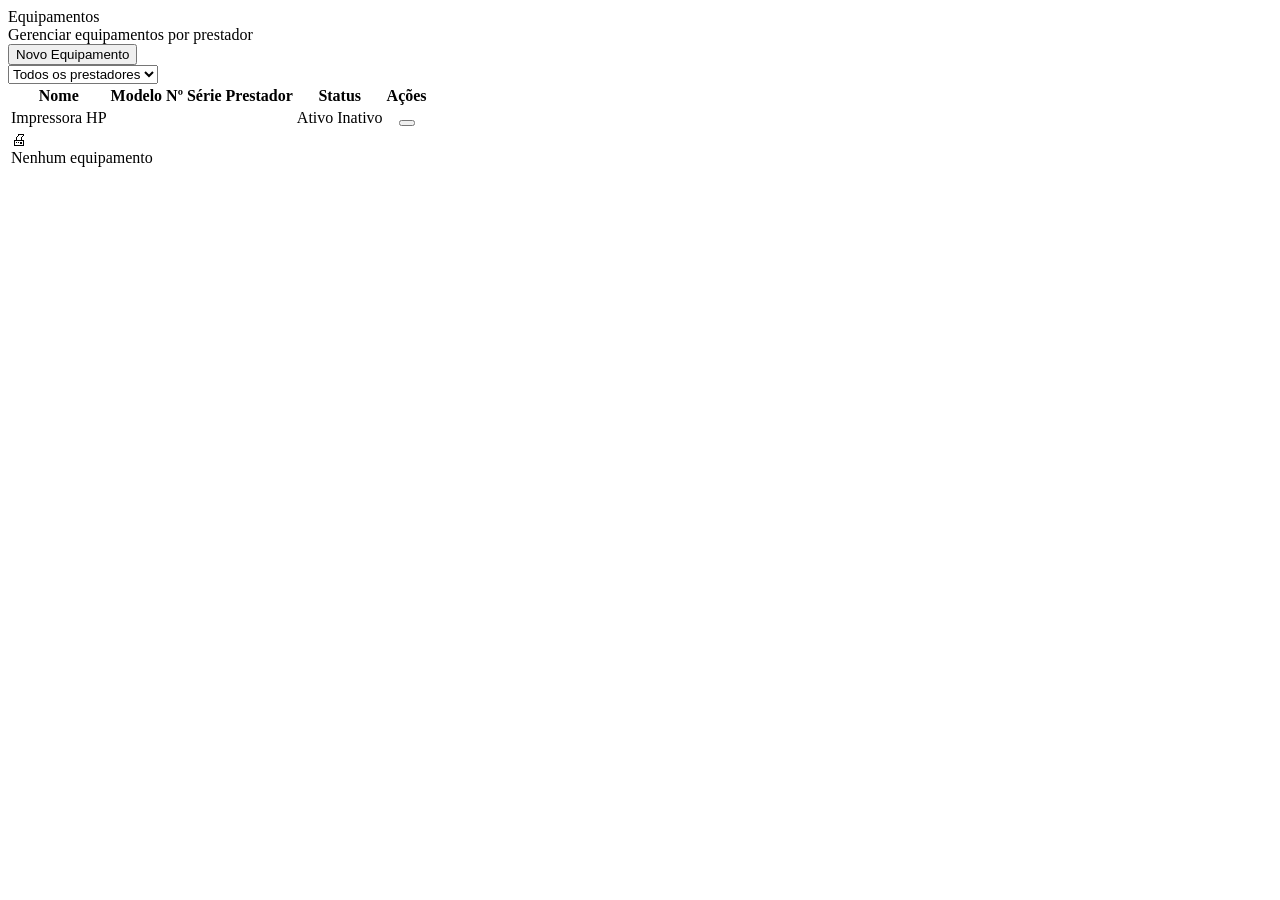
<file: src/main/resources/templates/equipamentos/lista.html>
<!DOCTYPE html>
<html xmlns:th="http://www.thymeleaf.org"
      xmlns:layout="http://www.ultraq.net.nz/thymeleaf/layout"
      layout:decorate="~{layout/base}"
      lang="pt-BR">
<body>
<div layout:fragment="content">

    <div class="section-header">
        <div>
            <div class="section-title">Equipamentos</div>
            <div class="section-subtitle">Gerenciar equipamentos por prestador</div>
        </div>
        <button type="button" class="btn btn--primary" data-modal-open="modalNovoEquip"
                aria-haspopup="dialog" aria-controls="modalNovoEquip" aria-expanded="false">
            <i class="ph-bold ph-plus"></i> Novo Equipamento
        </button>
    </div>

    <!-- Filtro por prestador -->
    <div style="margin-bottom:var(--space-4)">
        <form th:action="@{/equipamentos}" method="get" style="display:flex;gap:var(--space-3);align-items:center">
            <select name="prestadorId" class="form-control" style="max-width:220px" onchange="this.form.submit()">
                <option value="">Todos os prestadores</option>
                <option th:each="p : ${prestadores}"
                        th:value="${p.id}"
                        th:text="${p.nome}"
                        th:selected="${filtPrestadorId == p.id}">BRASILINE</option>
            </select>
        </form>
    </div>

    <div class="data-table-card">
        <div class="data-table-wrap">
            <table class="data-table">
                <thead>
                    <tr>
                        <th>Nome</th>
                        <th>Modelo</th>
                        <th>Nº Série</th>
                        <th>Prestador</th>
                        <th>Status</th>
                        <th style="text-align:center">Ações</th>
                    </tr>
                </thead>
                <tbody>
                    <tr th:each="e : ${equipamentos}">
                        <td th:text="${e.nome}">Impressora HP</td>
                        <td th:text="${e.modelo ?: '—'}" style="color:var(--color-text-muted);font-size:var(--font-size-xs)"></td>
                        <td th:text="${e.numeroSerie ?: '—'}" style="font-family:var(--font-mono);font-size:var(--font-size-xs)"></td>
                        <td>
                            <span th:text="${e.prestador?.nome ?: '—'}"
                                  style="font-size:var(--font-size-xs);font-weight:600"></span>
                        </td>
                        <td>
                            <span th:if="${e.ativo}" class="badge badge--concluido">Ativo</span>
                            <span th:unless="${e.ativo}" class="badge badge--cancelado">Inativo</span>
                        </td>
                        <td style="text-align:center">
                            <form th:action="@{/equipamentos/{id}/excluir(id=${e.id})}" method="post" style="display:inline"
                                  onsubmit="return confirm('Excluir equipamento?')">
                                <button type="submit" class="btn btn--ghost btn--icon btn--sm"
                                        style="color:var(--color-danger)"><i class="ph-bold ph-trash"></i></button>
                            </form>
                        </td>
                    </tr>
                    <tr th:if="${#lists.isEmpty(equipamentos)}">
                        <td colspan="6">
                            <div class="empty-state">
                                <div class="empty-state__icon">🖨</div>
                                <div class="empty-state__title">Nenhum equipamento</div>
                            </div>
                        </td>
                    </tr>
                </tbody>
            </table>
        </div>
    </div>

    <!-- Modal Novo Equipamento -->
    <div id="modalNovoEquip" class="modal-backdrop" data-modal hidden
         role="dialog" aria-modal="true" aria-hidden="true" aria-labelledby="modalNovoEquipTitulo">
        <div class="modal-panel modal-panel--wide" tabindex="-1">
            <div class="modal-panel__header">
                <div class="modal-panel__heading">
                    <div class="modal-panel__icon" aria-hidden="true">
                        <i class="ph-duotone ph-printer"></i>
                    </div>
                    <div>
                        <div class="modal-panel__title" id="modalNovoEquipTitulo">Novo Equipamento</div>
                        <div class="modal-panel__subtitle">Vincule o equipamento ao prestador responsável e registre sua identificação.</div>
                    </div>
                </div>
                <button type="button" class="modal-close" data-modal-close aria-label="Fechar modal">
                    <i class="ph ph-x" aria-hidden="true"></i>
                </button>
            </div>
            <form th:action="@{/equipamentos/salvar}" method="post" th:object="${novoEquipamento}">
                <div class="form-group" style="margin-bottom:var(--space-4)">
                    <label class="form-label" for="prestadorId">Prestador</label>
                    <select th:field="*{prestadorId}" class="form-control">
                        <option value="">Selecione...</option>
                        <option th:each="p : ${prestadores}" th:value="${p.id}" th:text="${p.nome}">BRASILINE</option>
                    </select>
                    <span class="form-error" th:if="${#fields.hasErrors('prestadorId')}" th:errors="*{prestadorId}"></span>
                </div>
                <div class="form-group" style="margin-bottom:var(--space-4)">
                    <label class="form-label" for="nome">Nome <span class="required">*</span></label>
                    <input type="text" th:field="*{nome}" class="form-control" placeholder="Ex: Impressora HP Recepção"/>
                    <span class="form-error" th:if="${#fields.hasErrors('nome')}" th:errors="*{nome}"></span>
                </div>
                <div class="form-row form-row--2" style="margin-bottom:0">
                    <div class="form-group">
                        <label class="form-label" for="modelo">Modelo</label>
                        <input type="text" th:field="*{modelo}" class="form-control" placeholder="Ex: HP LaserJet Pro"/>
                    </div>
                    <div class="form-group">
                        <label class="form-label" for="numeroSerie">Nº de Série</label>
                        <input type="text" th:field="*{numeroSerie}" class="form-control" placeholder="SN-XXXX"/>
                    </div>
                </div>
                <div class="modal-footer">
                    <button type="button" class="btn btn--ghost" data-modal-close>Cancelar</button>
                    <button type="submit" class="btn btn--primary"><i class="ph-bold ph-floppy-disk"></i> Salvar</button>
                </div>
            </form>
        </div>
    </div>

</div>
</body>
</html>
</file>
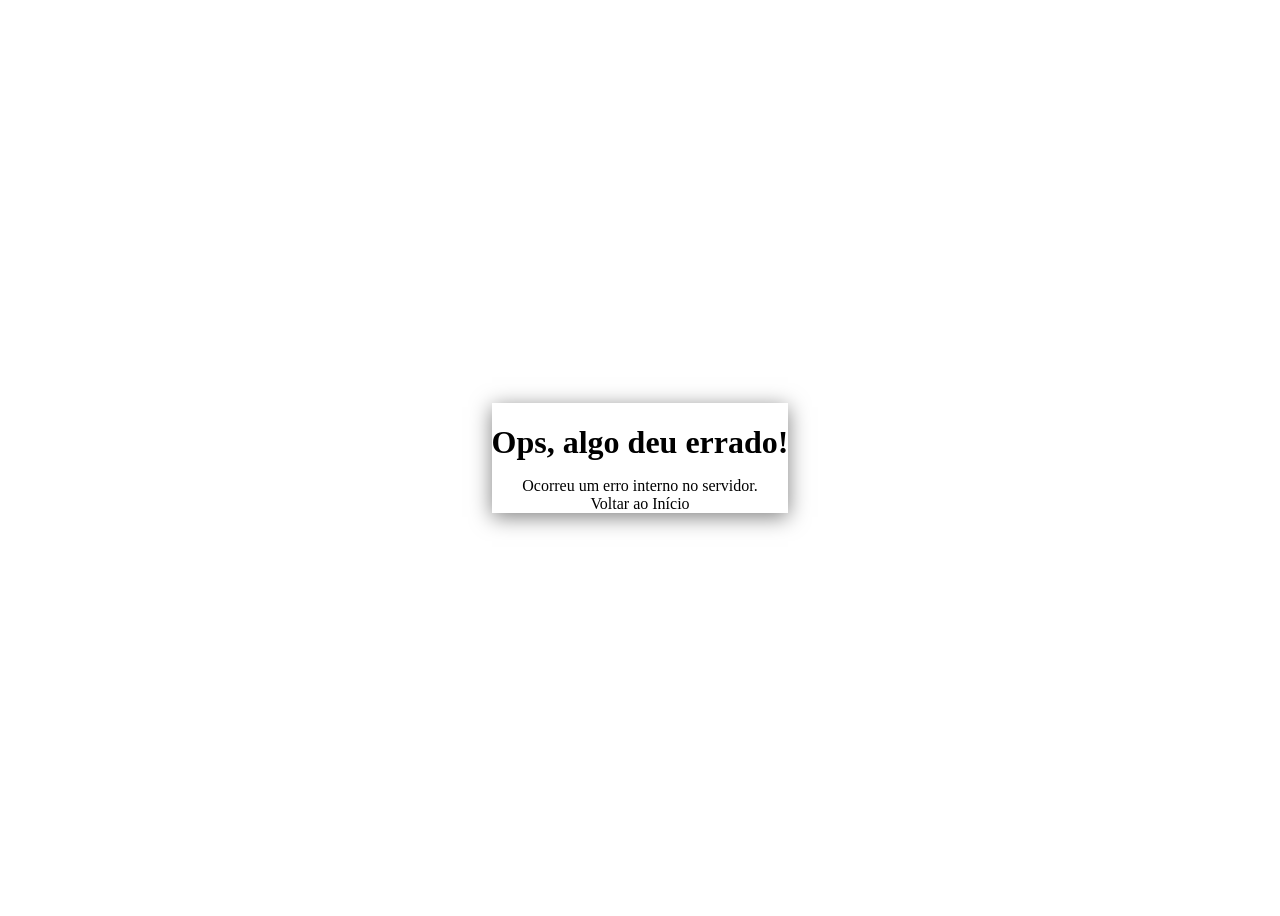
<file: src/main/resources/templates/error/general.html>
<!DOCTYPE html>
<html lang="pt-BR" xmlns:th="http://www.thymeleaf.org">
<head>
    <meta charset="UTF-8">
    <title>Erro - Gestão TI</title>
    <link rel="stylesheet" th:href="@{/css/tokens.css}">
    <link rel="stylesheet" th:href="@{/css/layout.css}">
    <style>
        body {
            background-color: var(--color-bg-primary);
            color: var(--color-text-primary);
            display: flex;
            align-items: center;
            justify-content: center;
            height: 100vh;
            text-align: center;
        }
        .error-container {
            max-width: 500px;
            padding: var(--space-8);
            background-color: var(--color-bg-surface);
            border: 1px solid var(--color-border);
            border-radius: var(--radius-lg);
            box-shadow: 0 4px 20px rgba(0,0,0,0.5);
        }
        h1 {
            color: var(--color-danger);
            margin-bottom: var(--space-4);
        }
        p {
            color: var(--color-text-secondary);
            margin-bottom: var(--space-6);
        }
        .btn {
            display: inline-block;
            padding: var(--space-2) var(--space-4);
            background-color: var(--color-accent);
            color: var(--color-text-primary);
            text-decoration: none;
            border-radius: var(--radius-md);
            transition: background-color 0.2s;
        }
        .btn:hover {
            filter: brightness(1.1);
        }
    </style>
</head>
<body>
    <div class="error-container">
        <h1 th:text="${errorTitle}">Ops, algo deu errado!</h1>
        <p th:text="${errorMessage}">Ocorreu um erro interno no servidor.</p>
        <a th:href="@{/dashboard}" class="btn">Voltar ao Início</a>
    </div>
</body>
</html>
</file>
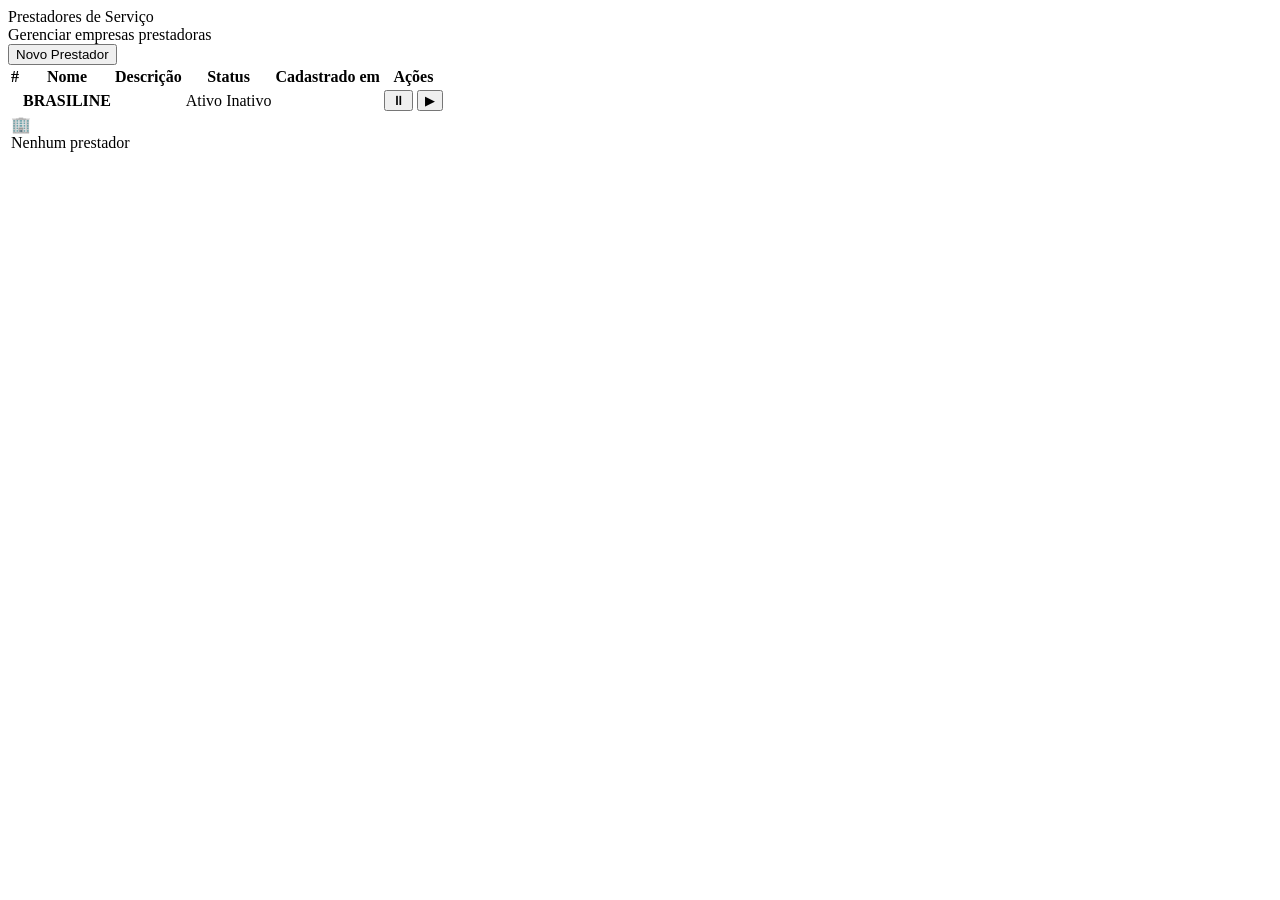
<file: src/main/resources/templates/prestadores/lista.html>
<!DOCTYPE html>
<html xmlns:th="http://www.thymeleaf.org"
      xmlns:layout="http://www.ultraq.net.nz/thymeleaf/layout"
      layout:decorate="~{layout/base}"
      lang="pt-BR">
<body>
<div layout:fragment="content">

    <div class="section-header">
        <div>
            <div class="section-title">Prestadores de Serviço</div>
            <div class="section-subtitle">Gerenciar empresas prestadoras</div>
        </div>
        <button type="button" class="btn btn--primary" data-modal-open="modalNovoPrestador"
                aria-haspopup="dialog" aria-controls="modalNovoPrestador" aria-expanded="false">
            <i class="ph-bold ph-plus"></i> Novo Prestador
        </button>
    </div>

    <div class="data-table-card">
        <div class="data-table-wrap">
            <table class="data-table">
                <thead>
                    <tr>
                        <th>#</th>
                        <th>Nome</th>
                        <th>Descrição</th>
                        <th>Status</th>
                        <th>Cadastrado em</th>
                        <th style="text-align:center">Ações</th>
                    </tr>
                </thead>
                <tbody>
                    <tr th:each="p : ${prestadores}">
                        <td th:text="${p.id}" style="font-family:var(--font-mono);font-size:var(--font-size-xs)"></td>
                        <td>
                            <span style="font-family:var(--font-display);font-weight:700" th:text="${p.nome}">BRASILINE</span>
                        </td>
                        <td th:text="${p.descricao ?: '—'}" style="color:var(--color-text-muted)"></td>
                        <td>
                            <span th:if="${p.ativo}" class="badge badge--concluido">Ativo</span>
                            <span th:unless="${p.ativo}" class="badge badge--cancelado">Inativo</span>
                        </td>
                        <td th:text="${p.createdAt != null ? #temporals.format(p.createdAt,'dd/MM/yyyy') : '—'}"
                            style="font-family:var(--font-mono);font-size:var(--font-size-xs)"></td>
                        <td style="text-align:center;white-space:nowrap">
                            <form th:if="${p.ativo}" th:action="@{/prestadores/{id}/desativar(id=${p.id})}" method="post" style="display:inline">
                                <button type="submit" class="btn btn--ghost btn--sm" data-tooltip="Desativar">⏸</button>
                            </form>
                            <form th:unless="${p.ativo}" th:action="@{/prestadores/{id}/ativar(id=${p.id})}" method="post" style="display:inline">
                                <button type="submit" class="btn btn--ghost btn--sm" data-tooltip="Ativar">▶</button>
                            </form>
                        </td>
                    </tr>
                    <tr th:if="${#lists.isEmpty(prestadores)}">
                        <td colspan="6">
                            <div class="empty-state">
                                <div class="empty-state__icon">🏢</div>
                                <div class="empty-state__title">Nenhum prestador</div>
                            </div>
                        </td>
                    </tr>
                </tbody>
            </table>
        </div>
    </div>

    <!-- Modal Novo Prestador -->
    <div id="modalNovoPrestador" class="modal-backdrop" data-modal hidden
         role="dialog" aria-modal="true" aria-hidden="true" aria-labelledby="modalNovoPrestadorTitulo">
        <div class="modal-panel" tabindex="-1">
            <div class="modal-panel__header">
                <div class="modal-panel__heading">
                    <div class="modal-panel__icon" aria-hidden="true">
                        <i class="ph-duotone ph-buildings"></i>
                    </div>
                    <div>
                        <div class="modal-panel__title" id="modalNovoPrestadorTitulo">Novo Prestador</div>
                        <div class="modal-panel__subtitle">Cadastre uma empresa parceira para organizar seus atendimentos.</div>
                    </div>
                </div>
                <button type="button" class="modal-close" data-modal-close aria-label="Fechar modal">
                    <i class="ph ph-x" aria-hidden="true"></i>
                </button>
            </div>
            <form th:action="@{/prestadores/salvar}" method="post" th:object="${novoPrestador}">
                <div class="form-group" style="margin-bottom:var(--space-4)">
                    <label class="form-label" for="nome">Nome <span class="required">*</span></label>
                    <input type="text" th:field="*{nome}" class="form-control" placeholder="Ex: BRASILINE" autocomplete="organization"/>
                    <span class="form-error" th:if="${#fields.hasErrors('nome')}" th:errors="*{nome}"></span>
                </div>
                <div class="form-group" style="margin-bottom:0">
                    <label class="form-label" for="descricao">Descrição</label>
                    <textarea th:field="*{descricao}" class="form-control" rows="2"
                               placeholder="Tipo de serviço prestado..."></textarea>
                    <span class="form-error" th:if="${#fields.hasErrors('descricao')}" th:errors="*{descricao}"></span>
                </div>
                <div class="modal-footer">
                    <button type="button" class="btn btn--ghost" data-modal-close>Cancelar</button>
                    <button type="submit" class="btn btn--primary"><i class="ph-bold ph-floppy-disk"></i> Salvar</button>
                </div>
            </form>
        </div>
    </div>

</div>
</body>
</html>
</file>
